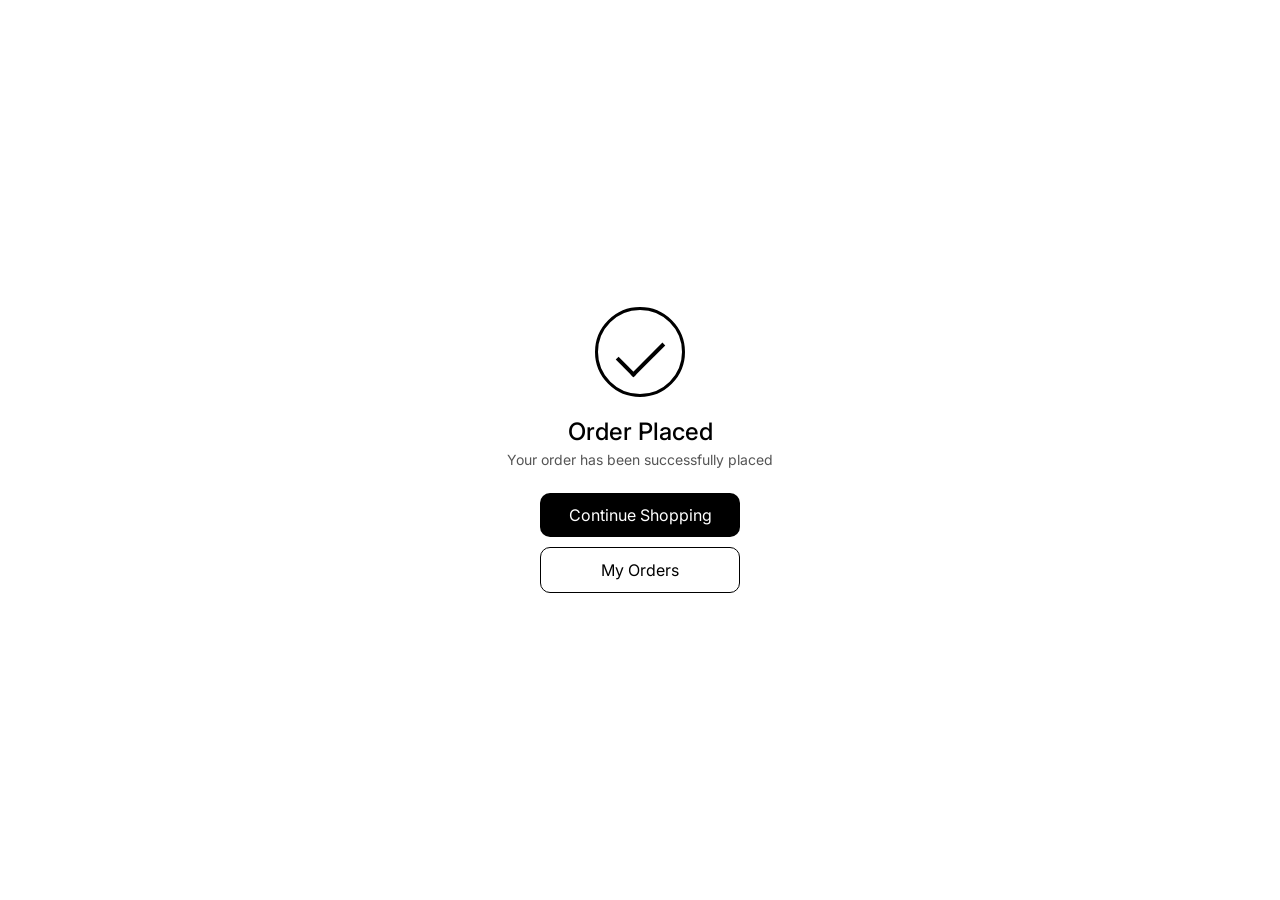
<file: success.html>
<!DOCTYPE html>
<html lang="en">
<head>
<meta charset="UTF-8">
<meta name="viewport" content="width=device-width, initial-scale=1.0">
<title>Order Success - ALKAIF</title>

<link href="https://fonts.googleapis.com/css2?family=Inter:wght@300;400;500&display=swap" rel="stylesheet">

<style>

/* RESET */
*{margin:0;padding:0;box-sizing:border-box}

/* BODY */
body{
  font-family:'Inter',sans-serif;
  background:#fff;
  display:flex;
  justify-content:center;
  align-items:center;
  height:100vh;
  flex-direction:column;
}

/* TICK CIRCLE */
.circle{
  width:90px;
  height:90px;
  border:3px solid #000;
  border-radius:50%;
  display:flex;
  justify-content:center;
  align-items:center;
  animation:scale 0.4s ease;
}

/* CHECK MARK */
.tick{
  width:25px;
  height:45px;
  border-right:4px solid #000;
  border-bottom:4px solid #000;
  transform:rotate(45deg);
  animation:tick 0.5s ease;
}

/* TEXT */
h2{
  margin-top:20px;
  font-weight:500;
}

p{
  margin-top:5px;
  color:#555;
  font-size:14px;
}

/* BUTTONS */
.btn{
  margin-top:25px;
  width:200px;
  padding:12px;
  border:none;
  background:#000;
  color:#fff;
  border-radius:10px;
  text-align:center;
  text-decoration:none;
}

/* SECOND BUTTON */
.btn-outline{
  margin-top:10px;
  background:#fff;
  border:1px solid #000;
  color:#000;
}

/* ANIMATION */
@keyframes scale{
  from{transform:scale(0)}
  to{transform:scale(1)}
}

@keyframes tick{
  from{opacity:0;transform:rotate(45deg) scale(0.5)}
  to{opacity:1;transform:rotate(45deg) scale(1)}
}

</style>
</head>
<body>

<!-- TICK -->
<div class="circle">
  <div class="tick"></div>
</div>

<!-- TEXT -->
<h2>Order Placed</h2>
<p>Your order has been successfully placed</p>

<!-- BUTTONS -->
<a href="index.html" class="btn">Continue Shopping</a>
<a href="orders.html" class="btn btn-outline">My Orders</a>

</body>
</html>
</file>
